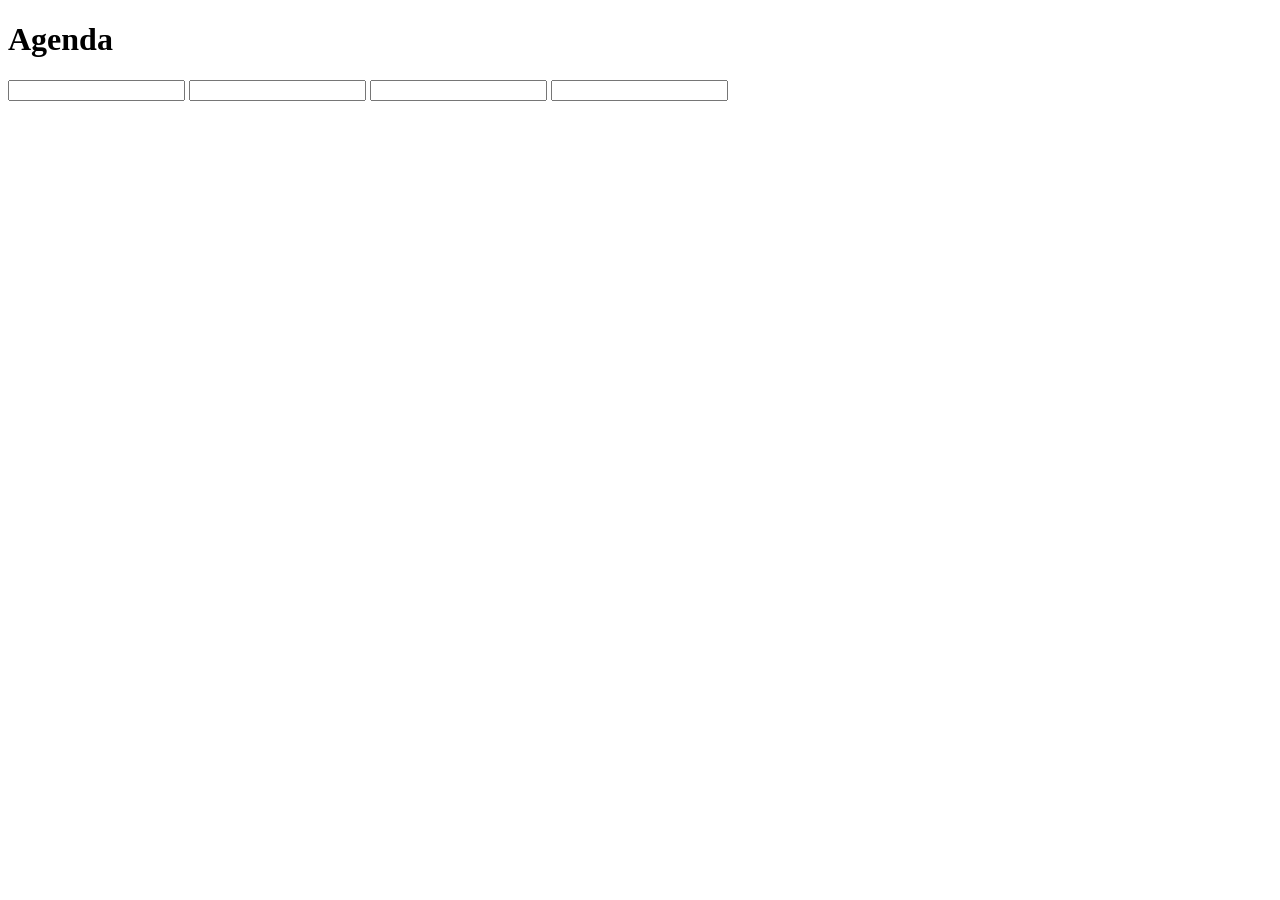
<file: templates/index.html>
<!DOCTYPE html>
<html lang="pt-br">
<head>
    <meta charset="UTF-8">
    <meta http-equiv="X-UA-Compatible" content="IE=edge">
    <meta name="viewport" content="width=device-width, initial-scale=1.0">
    <title>Agenda</title>
</head>
<body>
    <h1>Agenda</h1>
    <div>
        <form action="">
            <input type="text">
            <input type="text">
            <input type="text">
            <input type="text">
        </form>
    </div>
    
</body>
</html>
</file>
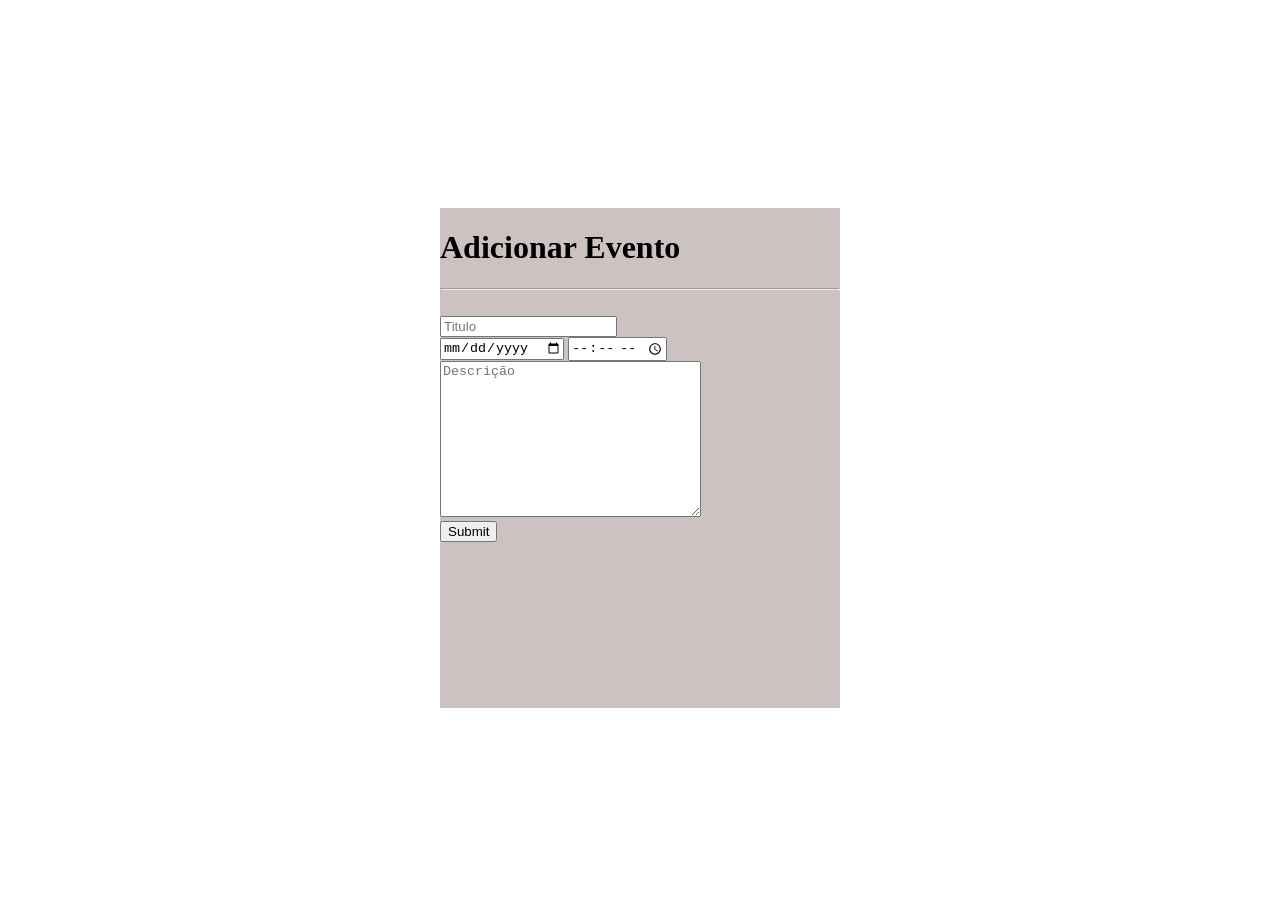
<file: templates/addEvent.html>
<!DOCTYPE html>
<html lang="pt-br">
<head>
    <meta charset="UTF-8">
    <meta http-equiv="X-UA-Compatible" content="IE=edge">
    <meta name="viewport" content="width=device-width, initial-scale=1.0">
    <link rel="stylesheet" href="/static/css/add_event.css">
    <title>Agenda</title>
</head>
<body>
    <div class="form_add_event">
        <h1>Adicionar Evento</h1>
        <hr>
        <br>
        <form action="/add_event"  method="POST" id="form-add-event">
            <input name="event_title" type="text" placeholder="Titulo" required>
            <br>
            <input placeholder="Data" name="event_date" type="date" id="date" required>
            <input type="time" id="time" name="event_hour" required>
            <br>
            <textarea placeholder="Descrição" name="event_description" id="" cols="30" rows="10" required></textarea>
            <br>
            <input type="submit">
        </form>
    </div>
</body>
</html>
</file>
<file: static/css/add_event.css>
.form_add_event{
    height: 500px;
    width: 400px;
    background-color: rgb(204, 194, 194);
   
    align-items: center;
    justify-content: center;
    min-height: 40vh;
    
}

body{
    display: flex;
    align-items: center;
    justify-content: center;
    min-height: 100vh;
}
</file>
